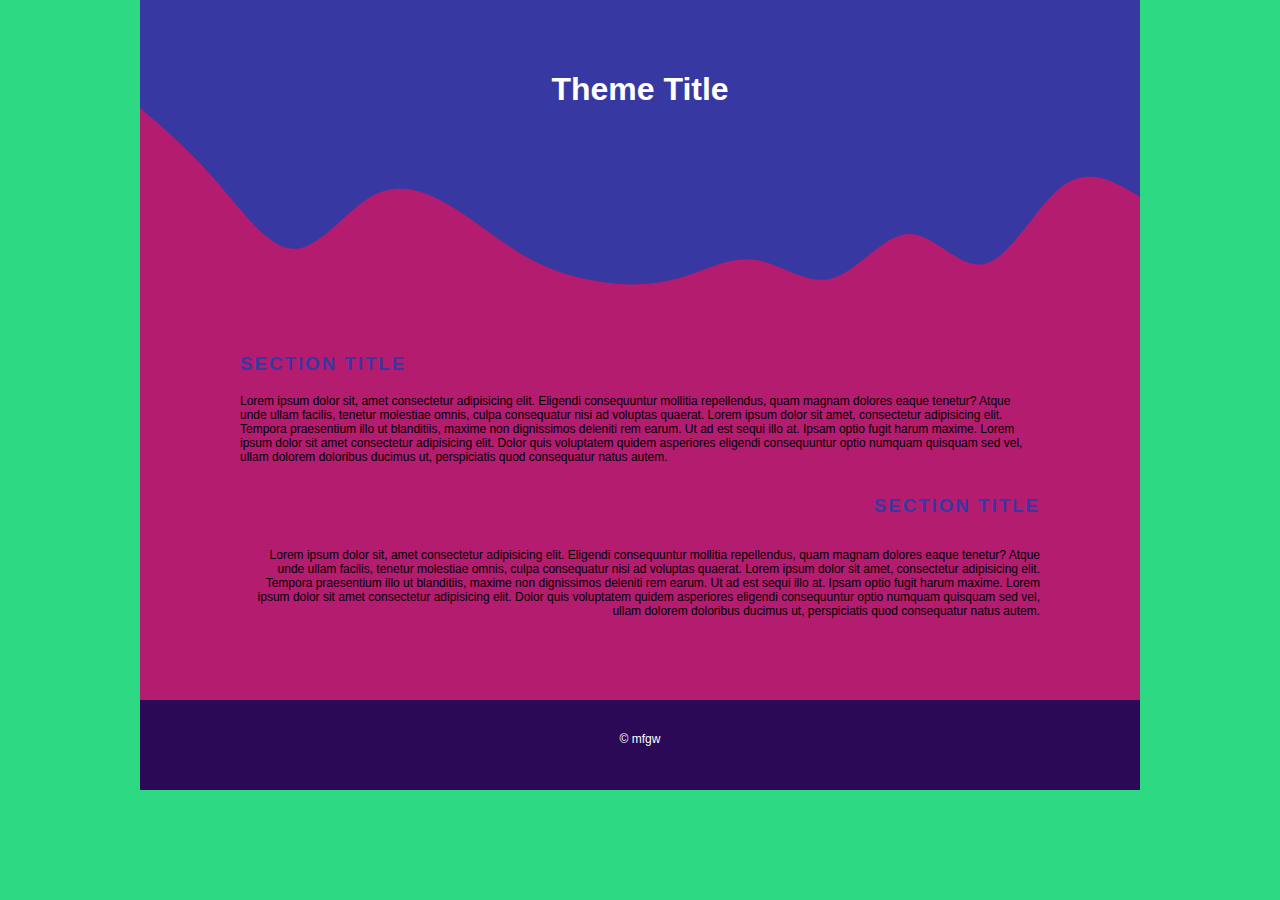
<file: index.html>
<!DOCTYPE html>
<html lang="en">

<head>
    <meta charset="UTF-8">
    <meta http-equiv="X-UA-Compatible" content="IE=edge">
    <meta name="viewport" content="width=device-width, initial-scale=1.0">
    <title>Day 1</title>
    <link rel="stylesheet" href="css/styles.css">
</head>

<body>
    <div>
        <main class="container">
            <div>
                <header>
                    <h1>Theme Title</h1>
                </header>
                <svg xmlns="http://www.w3.org/2000/svg" viewBox="0 0 1440 320">
                    <path fill="rgb(56, 56, 163)" fill-opacity="1"
                        d="M0,0L18.5,16C36.9,32,74,64,111,106.7C147.7,149,185,203,222,202.7C258.5,203,295,149,332,128C369.2,107,406,117,443,138.7C480,160,517,192,554,213.3C590.8,235,628,245,665,250.7C701.5,256,738,256,775,245.3C812.3,235,849,213,886,218.7C923.1,224,960,256,997,245.3C1033.8,235,1071,181,1108,181.3C1144.6,181,1182,235,1218,224C1255.4,213,1292,139,1329,112C1366.2,85,1403,107,1422,117.3L1440,128L1440,0L1421.5,0C1403.1,0,1366,0,1329,0C1292.3,0,1255,0,1218,0C1181.5,0,1145,0,1108,0C1070.8,0,1034,0,997,0C960,0,923,0,886,0C849.2,0,812,0,775,0C738.5,0,702,0,665,0C627.7,0,591,0,554,0C516.9,0,480,0,443,0C406.2,0,369,0,332,0C295.4,0,258,0,222,0C184.6,0,148,0,111,0C73.8,0,37,0,18,0L0,0Z">
                    </path>
                </svg>
                <h3>SECTION TITLE</h3>
                <p>Lorem ipsum dolor sit, amet consectetur adipisicing elit. Eligendi consequuntur mollitia repellendus,
                    quam magnam dolores eaque tenetur? Atque unde ullam facilis, tenetur molestiae omnis, culpa
                    consequatur nisi ad voluptas quaerat. Lorem ipsum dolor sit amet, consectetur adipisicing elit.
                    Tempora praesentium illo ut blanditiis, maxime non dignissimos deleniti rem earum. Ut ad est sequi
                    illo at. Ipsam optio fugit harum maxime. Lorem ipsum dolor sit amet consectetur adipisicing elit.
                    Dolor quis voluptatem quidem asperiores eligendi consequuntur optio numquam quisquam sed vel, ullam
                    dolorem doloribus ducimus ut, perspiciatis quod consequatur natus autem.</p>
                <h3 class="right">SECTION TITLE</h3>
                <p class="text-right">Lorem ipsum dolor sit, amet consectetur adipisicing elit. Eligendi consequuntur
                    mollitia repellendus,
                    quam magnam dolores eaque tenetur? Atque unde ullam facilis, tenetur molestiae omnis, culpa
                    consequatur nisi ad voluptas quaerat. Lorem ipsum dolor sit amet, consectetur adipisicing elit.
                    Tempora praesentium illo ut blanditiis, maxime non dignissimos deleniti rem earum. Ut ad est sequi
                    illo at. Ipsam optio fugit harum maxime. Lorem ipsum dolor sit amet consectetur adipisicing elit.
                    Dolor quis voluptatem quidem asperiores eligendi consequuntur optio numquam quisquam sed vel, ullam
                    dolorem doloribus ducimus ut, perspiciatis quod consequatur natus autem.</p>
            </div>
        </main>
    </div>
    <footer>
        <p class="text">&copy; mfgw</p>
    </footer>
</body>

</html>
</file>
<file: css/styles.css>
body {
    background-color: rgb(45, 218, 131);
    font-family: Arial, Helvetica, sans-serif;
    margin: 0;

}

.container {
    background-color: rgb(180, 28, 112);
    margin: auto;
    height: 700px;
    width: 1000px;
    margin-bottom: 0;
}

header {
    background-color: rgb(56, 56, 163);
    /* border: 2px rgb(0, 0, 0); */
    /* box-shadow: 4px 8px 10px rgb(0, 0, 0); */
    padding-top: 50px;
    text-align: center;
    color: rgb(255, 255, 255);
}

h1 {
    background-color: rgb(56, 56, 163);
    margin-bottom: 0;
}

path {
    fill-opacity: rgb(56, 56, 163);
}

h3 {
    color: rgb(56, 56, 163);
    letter-spacing: 2px;
    padding-left: 100px;
    padding-right: 100px;
}

p {
    color: rgb(0, 0, 0);
    padding-left: 100px;
    padding-right: 100px;
    font-size: 12px;
}

.right {
    float: right;
}

.text-right {
    float: left;
    text-align: right;
}

footer {
clear: both;
text-align: center;
background-color: rgb(43, 9, 87);
height: 60px;
width: 970px;
color: rgb(255, 255, 255);
margin: auto;
padding: 15px;
}

.text {
    padding: 5px;
    color: rgb(255, 255, 255);
}

@media (max-width: 1024px) {
	header {
		background-color: rgb(65, 6, 242);
	}
h1 {
	background-color: rgb(65, 6, 242);
}
path {
	fill: rgb(65, 6, 242);
}
}

@media (max-width: 768px) {
	header {
		background-color: rgb(168, 29, 94);
	}
h1 {
	background-color: rgb(168, 29, 94);
}
path {
	fill: rgb(168, 29, 94);
}
}

@media (max-width: 480px) {
	header {
		background-color: rgb(52, 165, 82);
	}
h1 {
	background-color: rgb(52, 165, 82);
}
path {
	fill: rgb(52, 165, 82);
}
}
</file>
